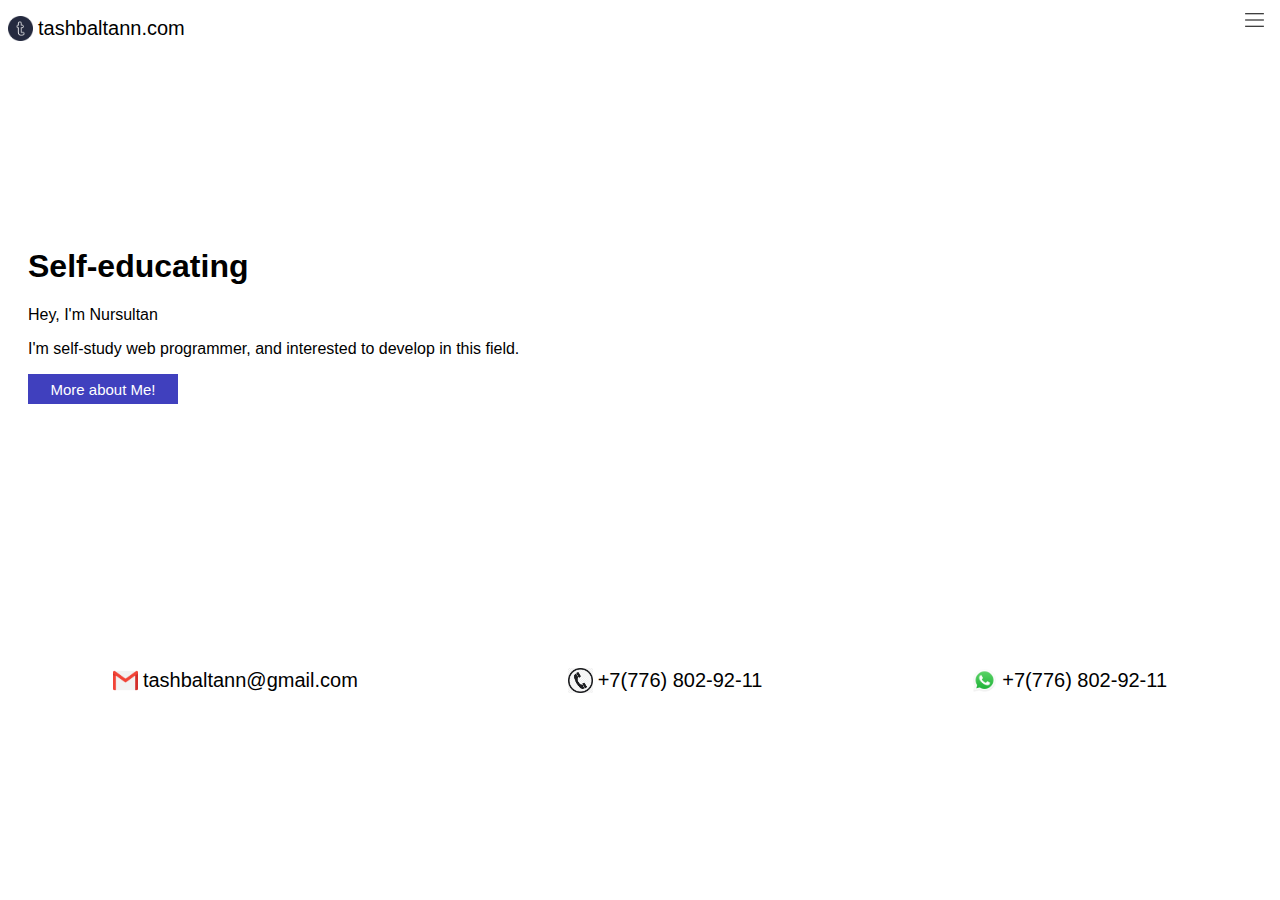
<file: index.html>
<!DOCTYPE html>
<html>
  <head>
    <title>tashbaltann.com</title>
    <link rel="icon" href="t-icon.png" type="image/x-icon">
    <link rel="stylesheet" href="Page.css">
  </head>
  <body>
    <div class="container">
      <div class="upper-row">

        <a href="index.html" class="home-button"><img class="t-icon" src="t-icon.png" alt=""> 
          tashbaltann.com
        </a>
  
        <div class="menu">

          <a type="submit" class="content-button"><img class="button-img" src="hamburger-menu.svg" alt="buttonpng">
          </a>

          <div class="menu-content">
            <a class="sub-content" href="https://www.linkedin.com/in/tashbaltann">Resume</a>
            <a class="sub-content" href="rock-paper-scissors.html">RPS game</a>
            <a class="sub-content" href="Calculator.html">Calculator</a>
            <a class="sub-content" href="ELP.html">IELTS Preparation plan</a>
          </div>

        </div>
  
      </div>
  
      <div class="down-row">
        
        <div class="main-theme">
        <h1>Self-educating</h1>
        <p>Hey, I'm Nursultan</p>
        <p>I'm self-study web programmer, and interested to develop in this field.</p>
        <button class="start-button">More about Me!</button>
        </div>
        
      </div>

      <div class="contact-inf">

        <a href="https://mail.google.com/mail/u/0/#inbox?compose=CllgCJlFmClQrTMsFTcHLSvvkzDfTKtcSCZhQDFJvsGhDGKTgKrlgnCGCzppHRwJHvRHbMGLcCL" class="down-side-inf"><img class="down-side-icons" src="gmail-icon.png" alt="">tashbaltann@gmail.com</a>

        <p class="down-side-inf"><img class="down-side-icons" src="phone-icon.png" alt="">+7(776) 802-92-11</p>

        <a href="https://web.whatsapp.com" class="down-side-inf"><img class="down-side-icons" src="WhatsApp-icon.png" alt="">+7(776) 802-92-11</a>

      </div>

    </div>
    
    <script src="Page.js"></script>
  </body>
</html>
</file>
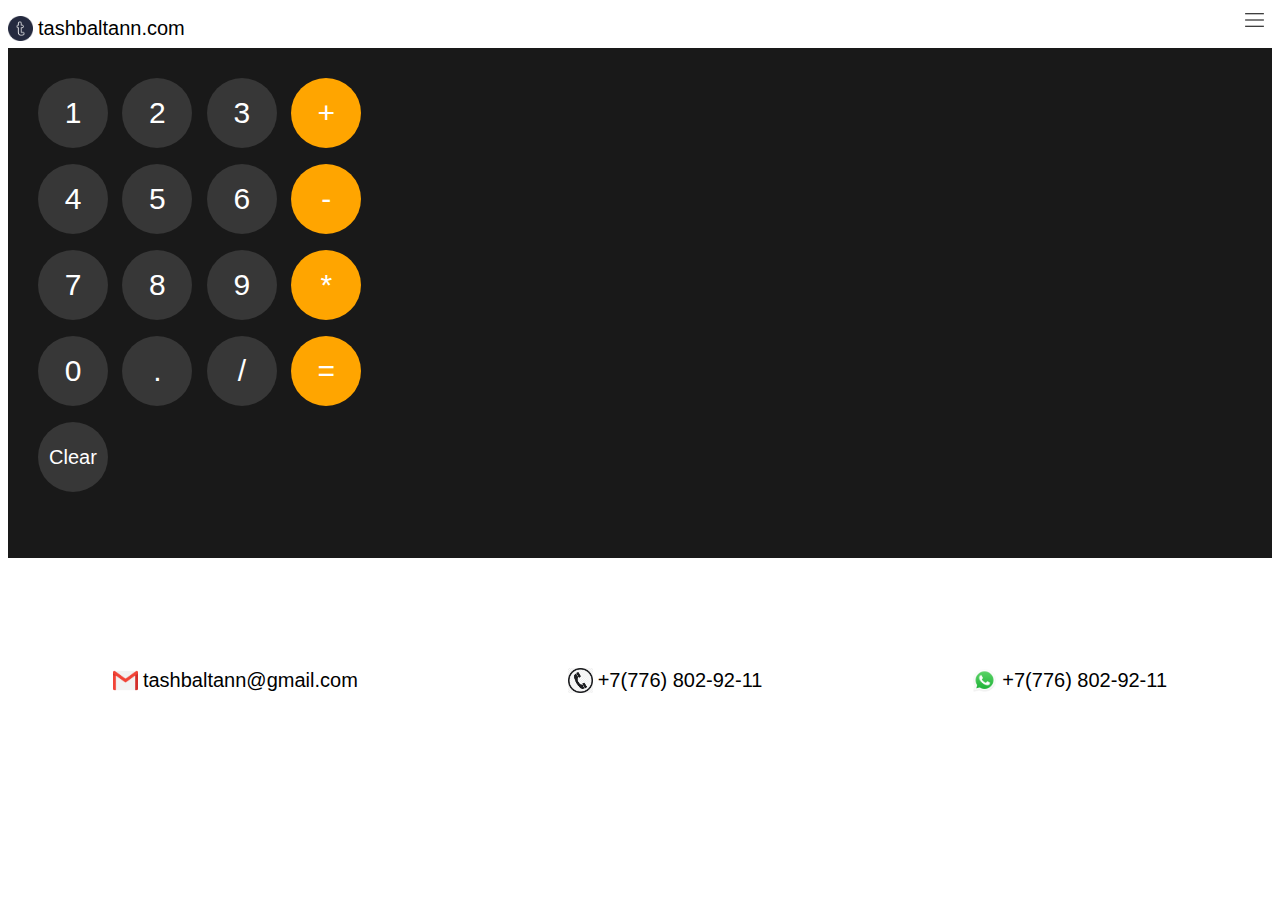
<file: Calculator.html>
<!DOCTYPE html>
<html>
  <head>
    <title>Calculator</title>
    <link rel="stylesheet" href="calculator.css">
    <link rel="stylesheet" href="Page.css">
  </head>
  <body>

    <div class="container">
      <div class="upper-row">

        <a href="index.html" class="home-button"><img class="t-icon" src="t-icon.png" alt=""> 
          tashbaltann.com
        </a>
  
        <div class="menu">

          <a type="submit" class="content-button"><img class="button-img" src="hamburger-menu.svg" alt="buttonpng">
          </a>

          <div class="menu-content">
            <a class="sub-content" href="#">Resume</a>
            <a class="sub-content" href="rock-paper-scissors.html">RPS game</a>
            <a class="sub-content" href="Calculator.html">Calculator</a>
          </div>

        </div>
  
      </div>

      <div class="down-row">
        
        <div class="cal-side">
          <p class="result-down"></p>
  
          <p>
            <button class="buttons"
            onclick="
            updateCalculation ('1');
            ">1</button>
            
            <button class="buttons"
            onclick="
            updateCalculation('2');
            ">2</button>
      
            <button class="buttons"
            onclick="
            updateCalculation('3');
            ">3</button>
      
            <button class="r-buttons"
            onclick="
            updateCalculation (' + ');
            ">+</button>
          </p>
          
          <p>
            <button class="buttons"
            onclick="
            updateCalculation('4');
            ">4</button>
      
            <button class="buttons"
            onclick="
            updateCalculation('5');
            ">5</button>
      
            <button class="buttons"
            onclick="
            updateCalculation('6');
            ">6</button>
      
            <button class="r-buttons"
            onclick="
            updateCalculation(' - ');
            ">-</button>
          </p>
          
          <p>
            <button class="buttons"
            onclick="
            updateCalculation('7');
            ">7</button>
      
            <button class="buttons"
            onclick="
            updateCalculation('8');
            ">8</button>
      
            <button class="buttons"
            onclick="
            updateCalculation('9');
            ">9</button>
      
            <button class="r-buttons"
            onclick="
            updateCalculation(' * ');
            ">*</button>
          </p>
          
          <p>
            <button class="buttons"
            onclick="
            updateCalculation('0');
            ">0</button>
      
            <button class="buttons"
            onclick="
            updateCalculation('.');
            ">.</button>
      
            <button class="buttons"
            onclick="
            updateCalculation('/');
            ">/</button>
      
            <button class="r-buttons"
            onclick="
            calculation = eval(calculation);
            displayCalculation();
            ">=</button>
          </p>
      
          <p>
            <button class="clear-button"
            onclick=" calculation = '';displayCalculation();
            ">Clear</button>
          </p>
        </div>
  
      </div>
      
      <div class="contact-inf">

        <a href="https://mail.google.com/mail/u/0/#inbox?compose=CllgCJlFmClQrTMsFTcHLSvvkzDfTKtcSCZhQDFJvsGhDGKTgKrlgnCGCzppHRwJHvRHbMGLcCL" class="down-side-inf"><img class="down-side-icons" src="gmail-icon.png" alt="">tashbaltann@gmail.com</a>

        <p class="down-side-inf"><img class="down-side-icons" src="phone-icon.png" alt="">+7(776) 802-92-11</p>

        <a href="https://web.whatsapp.com" class="down-side-inf"><img class="down-side-icons" src="WhatsApp-icon.png" alt="">+7(776) 802-92-11</a>

      </div>

    </div>
    
    <script>
      let calculation = '';

      displayCalculation();
      
      function updateCalculation(value) {
        calculation += value;
        displayCalculation();
      }

      function displayCalculation() {
        document.querySelector('.result-down')
          .innerHTML = calculation;
      }
    </script>
    <script src="Page.js"></script>
    
  </body>
</html>
</file>
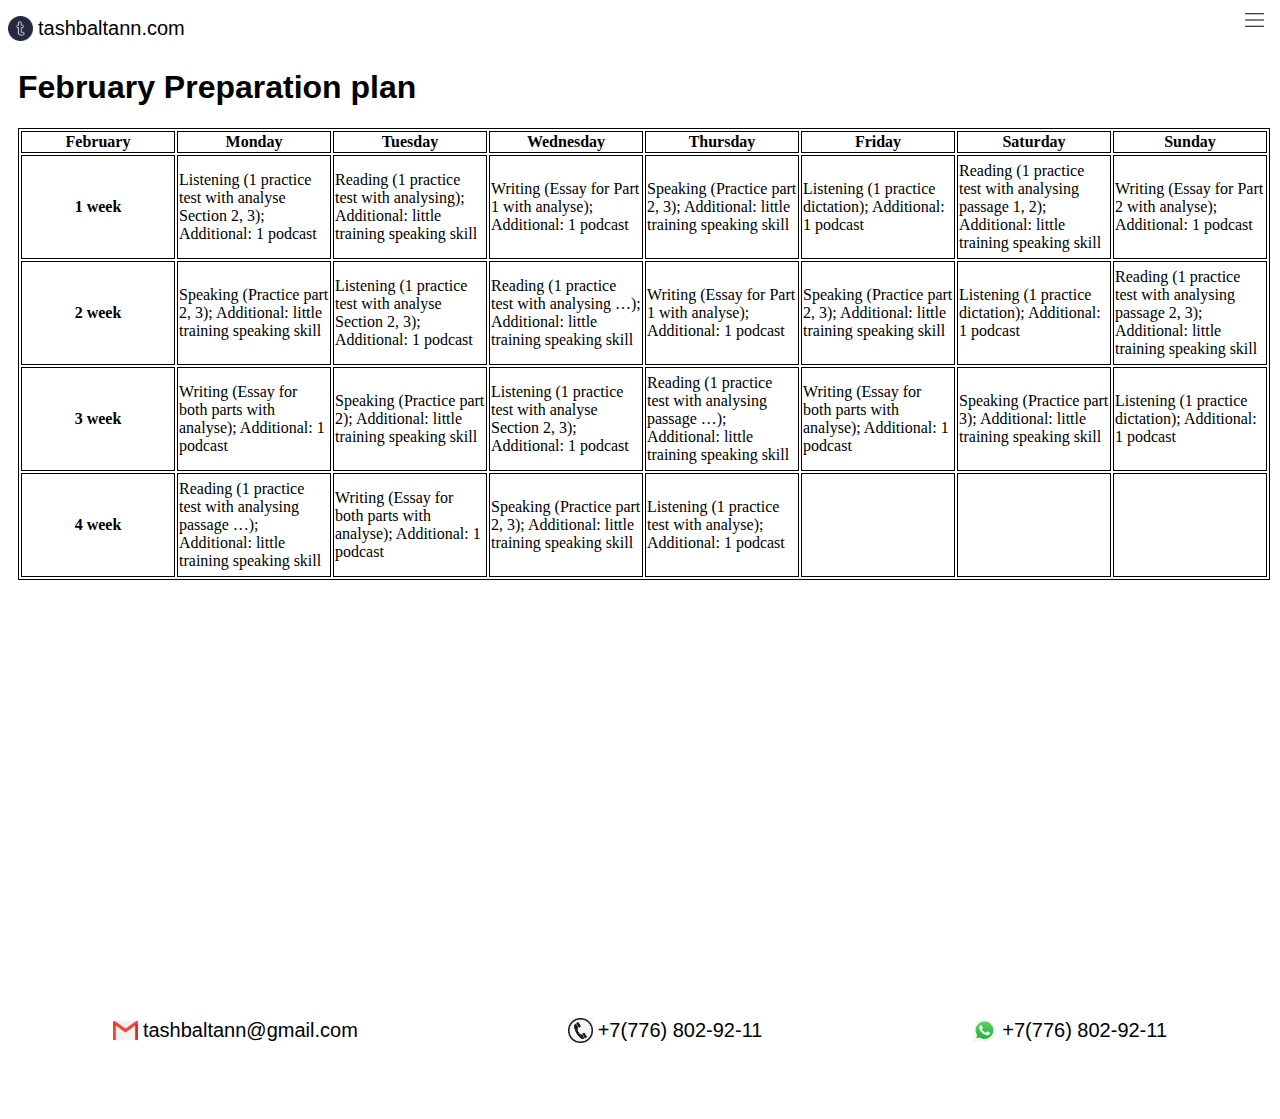
<file: ELP.html>
<!DOCTYPE html>
<html>
  <head>
    <title>
      Preparation plan
    </title>
    <style>

      table, tr, th {
        border: 1px solid black;
        align-items: center;
      }

      th {
        width: 150px;
      }

      td {
        height: 100px;
        border: solid 1px;
      }

      .Prep-side {
        padding-left: 10px;
        height: 1050px;
      }
      .Prep-row {
        height: 950px;
      }

    </style>
    <link rel="stylesheet" href="Page.css">
  </head>
  <body>

    <div class="container">
      <div class="upper-row">

        <a href="Page.html" class="home-button"><img class="t-icon" src="t-icon.png" alt=""> 
          tashbaltann.com
        </a>
  
        <div class="menu">

          <a type="submit" class="content-button"><img class="button-img" src="hamburger-menu.svg" alt="buttonpng">
          </a>

          <div class="menu-content">
            <a class="sub-content" href="#">Resume</a>
            <a class="sub-content" href="rock-paper-scissors.html">RPS game</a>
            <a class="sub-content" href="Calculator.html">Calculator</a>
            <a class="sub-content" href="ELP.html">IELTS Preparation Plan</a>
          </div>

        </div>
  
      </div>

      <div class="Prep-row">
        
        <div class="Prep-side">
          <h1>February Preparation plan</h1>

          <table>

            <tr>
              <th>February</th>
              <th>Monday</th>
              <th>Tuesday</th>
              <th>Wednesday</th>
              <th>Thursday</th>
              <th>Friday</th>
              <th>Saturday</th>
              <th>Sunday</th>
            </tr>

            <tr>
              <th>1 week</th>
              <td>Listening (1 practice test with analyse Section 2, 3); Additional: 1 podcast</td>
              <td>Reading (1 practice test with analysing); Additional: little training speaking skill</td>
              <td>Writing (Essay for Part 1 with analyse); Additional: 1 podcast</td>
              <td>Speaking (Practice part 2, 3); Additional: little training speaking skill</td>
              <td>Listening (1 practice dictation); Additional: 1 podcast</td>
              <td>Reading (1 practice test with analysing passage 1, 2); Additional: little training speaking skill</td>
              <td>Writing (Essay for Part 2 with analyse); Additional: 1 podcast</td>
            </tr>

            <tr>
              <th>2 week</th>
              <td>Speaking (Practice part 2, 3); Additional: little training speaking skill</td>
              <td>Listening (1 practice test with analyse Section 2, 3); Additional: 1 podcast</td>
              <td>Reading (1 practice test with analysing …); Additional: little training speaking skill</td>
              <td>Writing (Essay for Part 1 with analyse); Additional: 1 podcast</td>
              <td>Speaking (Practice part 2, 3); Additional: little training speaking skill</td>
              <td>Listening (1 practice dictation); Additional: 1 podcast</td>
              <td>Reading (1 practice test with analysing passage 2, 3); Additional: little training speaking skill</td>
            </tr>

            <tr>
              <th>3 week</th>
              <td>Writing (Essay for both parts with analyse); Additional: 1 podcast</td>
              <td>Speaking (Practice part 2); Additional: little training speaking skill</td>
              <td>Listening (1 practice test with analyse Section 2, 3); Additional: 1 podcast</td>
              <td>Reading (1 practice test with analysing passage …); Additional: little training speaking skill</td>
              <td>Writing (Essay for both parts with analyse); Additional: 1 podcast</td>
              <td>Speaking (Practice part 3); Additional: little training speaking skill</td>
              <td>Listening (1 practice dictation); Additional: 1 podcast</td>
            </tr>

            <tr>
              <th>4 week</th>
              <td>Reading (1 practice test with analysing passage …); Additional: little training speaking skill</td>
              <td>Writing (Essay for both parts with analyse); Additional: 1 podcast</td>
              <td>Speaking (Practice part 2, 3); Additional: little training speaking skill</td>
              <td>Listening (1 practice test with analyse); Additional: 1 podcast</td>
              <td></td>
              <td></td>
              <td></td>
            </tr>

          </table>
        </div>
  
      </div>
      
      <div class="contact-inf">

        <a href="https://mail.google.com/mail/u/0/#inbox?compose=CllgCJlFmClQrTMsFTcHLSvvkzDfTKtcSCZhQDFJvsGhDGKTgKrlgnCGCzppHRwJHvRHbMGLcCL" class="down-side-inf"><img class="down-side-icons" src="gmail-icon.png" alt="">tashbaltann@gmail.com</a>

        <p class="down-side-inf"><img class="down-side-icons" src="phone-icon.png" alt="">+7(776) 802-92-11</p>

        <a href="https://web.whatsapp.com" class="down-side-inf"><img class="down-side-icons" src="WhatsApp-icon.png" alt="">+7(776) 802-92-11</a>

      </div>

    </div>

    <script src="Page.js"></script>
    
  </body>
</html>
</file>
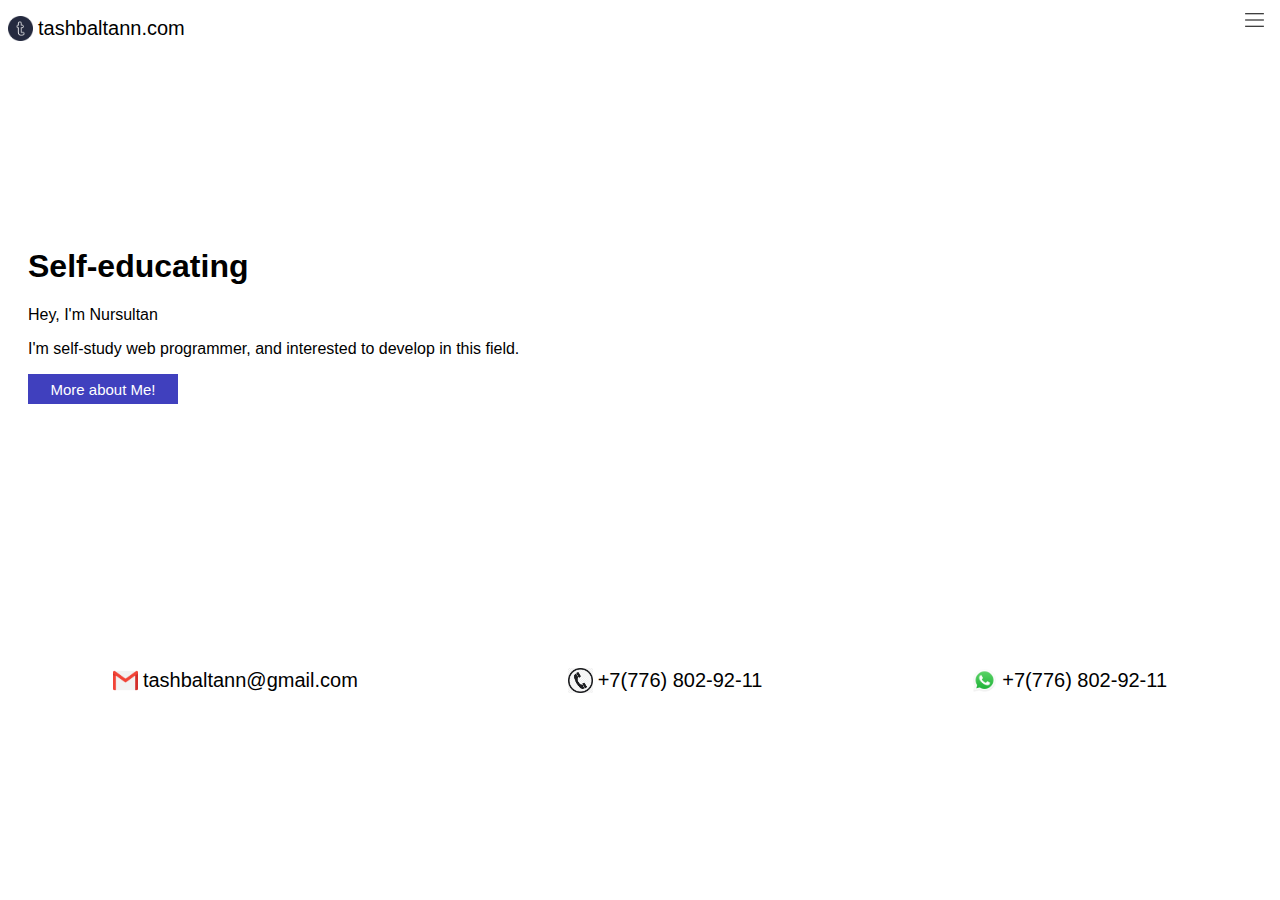
<file: Page.html>
<!DOCTYPE html>
<html>
  <head>
    <title>tashbaltann.com</title>
    <link rel="stylesheet" href="Page.css">
  </head>
  <body>
    <div class="container">
      <div class="upper-row">

        <a href="Page.html" class="home-button"><img class="t-icon" src="t-icon.png" alt=""> 
          tashbaltann.com
        </a>
  
        <div class="menu">

          <a type="submit" class="content-button"><img class="button-img" src="hamburger-menu.svg" alt="buttonpng">
          </a>

          <div class="menu-content">
            <a class="sub-content" href="#">Resume</a>
            <a class="sub-content" href="rock-paper-scissors.html">RPS game</a>
            <a class="sub-content" href="Calculator.html">Calculator</a>
          </div>

        </div>
  
      </div>
  
      <div class="down-row">
        
        <div class="main-theme">
        <h1>Self-educating</h1>
        <p>Hey, I'm Nursultan</p>
        <p>I'm self-study web programmer, and interested to develop in this field.</p>
        <button class="start-button">More about Me!</button>
        </div>
        
      </div>

      <div class="contact-inf">

        <a href="https://mail.google.com/mail/u/0/#inbox?compose=CllgCJlFmClQrTMsFTcHLSvvkzDfTKtcSCZhQDFJvsGhDGKTgKrlgnCGCzppHRwJHvRHbMGLcCL" class="down-side-inf"><img class="down-side-icons" src="gmail-icon.png" alt="">tashbaltann@gmail.com</a>

        <p class="down-side-inf"><img class="down-side-icons" src="phone-icon.png" alt="">+7(776) 802-92-11</p>

        <a href="https://web.whatsapp.com" class="down-side-inf"><img class="down-side-icons" src="WhatsApp-icon.png" alt="">+7(776) 802-92-11</a>

      </div>

    </div>
    
    <script src="Page.js"></script>
  </body>
</html>
</file>
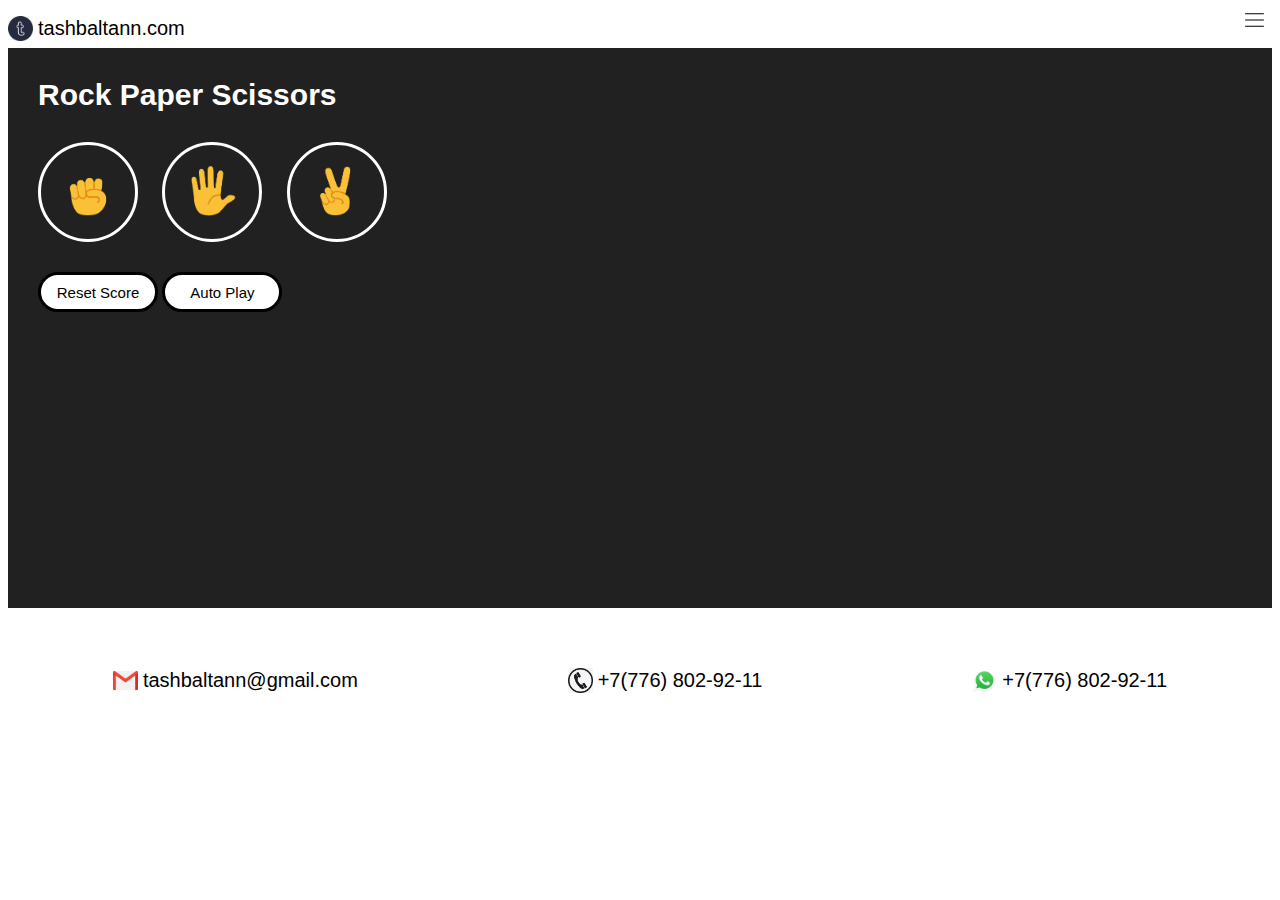
<file: rock-paper-scissors.html>
<!DOCTYPE html>
<html>
  <head>
    <title>
      Rock paper scissors
    </title>
    <link rel="stylesheet" href="rock-paper-scissors.css">
    <link rel="stylesheet" href="Page.css">
  </head>
  
  <body>

    <div class="container">
      <div class="upper-row">

        <a href="index.html" class="home-button"><img class="t-icon" src="t-icon.png" alt=""> 
          tashbaltann.com
        </a>
  
        <div class="menu">

          <a type="submit" class="content-button"><img class="button-img" src="hamburger-menu.svg" alt="buttonpng">
          </a>

          <div class="menu-content">
            <a class="sub-content" href="#">Resume</a>
            <a class="sub-content" href="rock-paper-scissors.html">RPS game</a>
            <a class="sub-content" href="Calculator.html">Calculator</a>
          </div>

        </div>
  
      </div>

      <div class="down-row">
        
        <div class="rps-side">
          <p class="topic-sentence">
            Rock Paper Scissors
          </p>
      
          <button class="choice-button js-rock-button" >
          <img class="icon-img" src="rock-emoji.png">
          </button>
          
          <button class="choice-button js-paper-button">
          <img class="icon-img js-paper-img" src="paper-emoji.png">
          </button>
      
          <button class="choice-button js-scissors-button">
          <img class="icon-img" src="scissors-emoji.png">
          </button>
      
          <p class="result-font js-result"></p>
          <p class="js-moves"></p>
          <p class="js-score"></p>
      
          <button
            class="reset-button" 
            onclick="
            score.wins = 0;
            score.losses = 0;
            score.ties = 0;
            localStorage.removeItem(JSON.stringify('score'));
            updateScoreElement();
            ">Reset Score
          </button>
      
          <button class="auto-play-button js-auto-play">
            Auto Play
          </button>
        </div>

      </div>

      <div class="contact-inf">

        <a href="https://mail.google.com/mail/u/0/#inbox?compose=CllgCJlFmClQrTMsFTcHLSvvkzDfTKtcSCZhQDFJvsGhDGKTgKrlgnCGCzppHRwJHvRHbMGLcCL" class="down-side-inf"><img class="down-side-icons" src="gmail-icon.png" alt="">tashbaltann@gmail.com</a>

        <p class="down-side-inf"><img class="down-side-icons" src="phone-icon.png" alt="">+7(776) 802-92-11</p>

        <a href="https://web.whatsapp.com" class="down-side-inf"><img class="down-side-icons" src="WhatsApp-icon.png" alt="">+7(776) 802-92-11</a>

      </div>

    </div>

    <script src="rock-paper-scissors.js"></script>
    <script src="Page.js"></script>
  </body>
</html>
</file>
<file: Page.css>
p, h1 {
  font-family: Arial, Helvetica, sans-serif;
}

.container {
  display: flex;
  flex-direction: column;
}

.upper-row {
  display: flex;
  flex-direction: row;
  justify-content: space-between;
  height: 40px;
}

.t-icon,
.button-img,
.down-side-icons {
  height: 25px;
  width: 25px;
  margin-right: 5px;
}
.home-button,
.content-button,
.down-side-inf {
  display: flex;
  color: black;
  font-size: 20px;
  align-items: center;
  cursor: pointer;
  text-decoration: none;
  font-family: Arial, Helvetica, sans-serif;
}

.menu {
  position: relative;
  display: inline-block;
}

.menu-content {
  display: none;
  background-color: rgb(220, 220, 220);
  min-width: 150px;
  box-shadow: 0px 3px 3px 0px rgba(0, 0, 0, 0.2);
  z-index: 1;
}

.menu-content a {
  color: black;
  padding: 10px 15px;
  text-decoration: none;
  display: block;
}

.sub-content:hover {
  background-color: gray;
  color: white;
}

.sub-content:active {
  background-color: white;
  color: black;
}

.menu-content.show {
  display: block;
}

.down-row {
  height: 600px;
}

.main-theme {
  margin-top: 200px;
  padding-left: 20px;
}

.start-button {
  font-size: 15px;
  height: 30px;
  width: 150px;
  background-color: rgb(64, 64, 190);
  color: white;
  border: none;
  cursor: pointer;
}

.start-button:active {
  color: rgb(64, 64, 190);
  background-color: rgb(255, 255, 255);
  border: solid;
}

.contact-inf {
  display: flex;
  flex-direction: row;
  justify-content: space-around;
  font-family: Arial, Helvetica, sans-serif;
  align-items: center;
}
</file>
<file: calculator.css>
.cal-side {
  background-color: rgb(25, 25, 25);
  height: 500px;
  padding-left: 20px;
  padding-top: 10px;
  padding-bottom: 0px;
}

.buttons {
  background-color: rgb(55, 55, 55);
  height: 70px;
  width: 70px;
  border-radius: 35px;
  border: none;
  color: white;
  font-size: 30px;
  margin-left: 10px;
  cursor: pointer;
}

.clear-button {
  background-color: rgb(55, 55, 55);
  height: 70px;
  width: 70px;
  border-radius: 35px;
  border: none;
  color: white;
  font-size: 20px;
  margin-left: 10px;
  cursor:pointer
}

.r-buttons {
  background-color: orange;
  height: 70px;
  width: 70px;
  border-radius: 35px;
  border: none;
  color: white;
  font-size: 30px;
  margin-left: 10px;
  cursor: pointer;
}

.result-down {
  color: white;
  font-size: 40px;
  margin-left: 40px;
  margin-top: 20px;
  margin-bottom: 0;
}
</file>
<file: rock-paper-scissors.css>
.rps-side {
  background-color: rgb(34, 33, 33);
  color: white;
  font-family: Arial;
  height: 500px;
  padding: 30px;
}

.topic-sentence {
  font-size: 30px;
  font-weight: bold;
  margin-top: 0;
}

.choice-button {
  background-color: rgb(34, 33, 33);
  width: 100px;
  height: 100px;
  border-radius: 50px;
  border: solid;
  border-color: white;
  cursor: pointer;
  margin-right: 20px;
}

.icon-img {
  height: 50px;
  width: 50px;
}

.reset-button,
.auto-play-button {
  height: 40px;
  width: 120px;
  font-size: 15px;
  border-radius: 20px;
  border: solid;
  cursor: pointer;
  background-color: white;
}

.reset-button:active {
  background-color: gray;
  color: white;
}

.auto-play-button:hover {
  background-color: gray;
  color: white;
}

.result-font {
  font-weight: bold;
  font-size: 30px;
}
</file>
